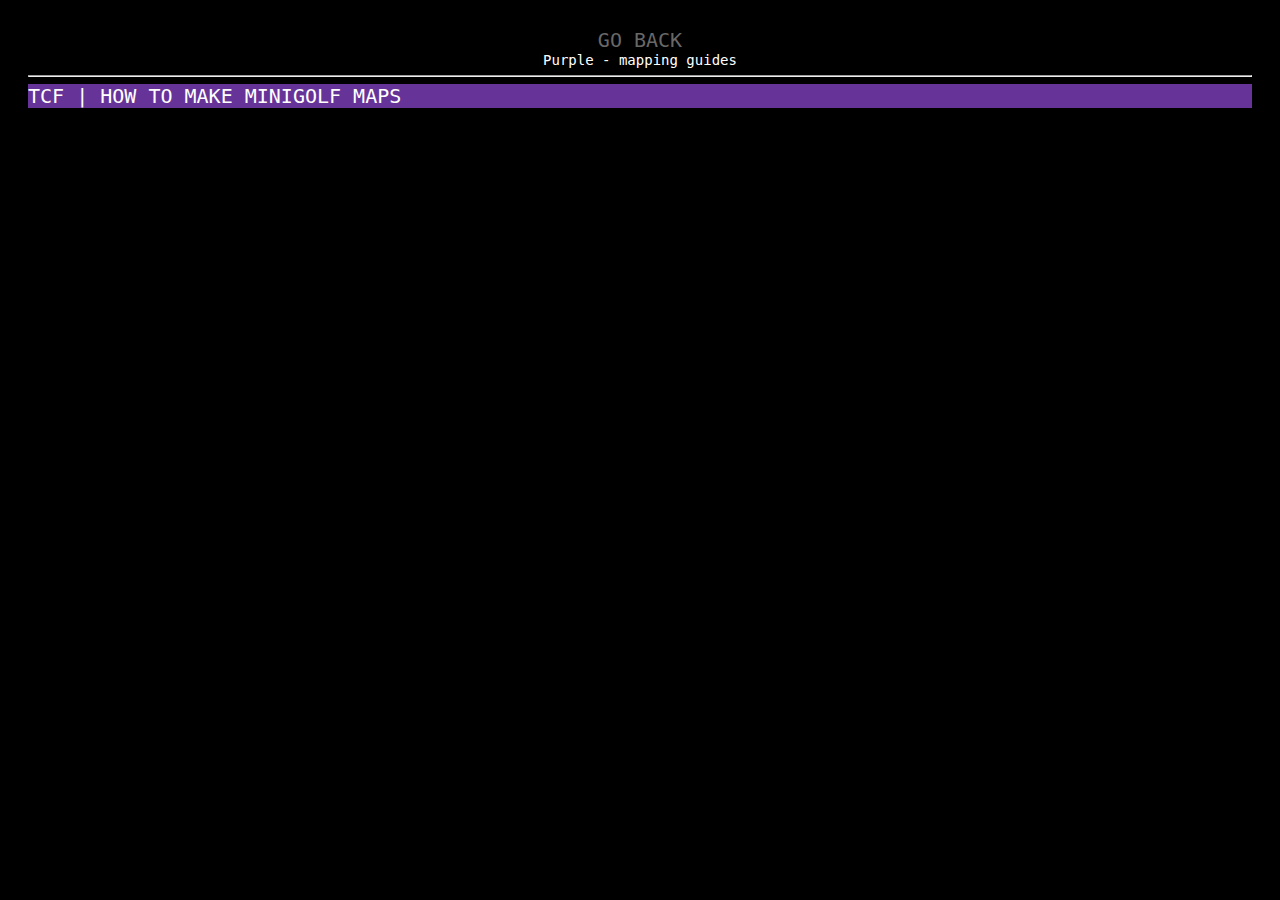
<file: guide_picker.html>
<!DOCTYPE html>
<html lang="en">
<head>
    <meta charset="UTF-8">
    <meta name="viewport" content="width=device-width, initial-scale=1.0">
    <title>0_0</title>
    <link href="./global.css" rel="stylesheet">
</head>
<body>
    <a href="./index.html">Go back</a>
    <br>
    <span>Purple - mapping guides</span>
    <hr>
    <li class="guide_picker">
        <a class="guide_article" href="./guides/minigolf.html" class="normal">TCF | How to make minigolf maps</a>
    </li>
</body>
</html>
</file>
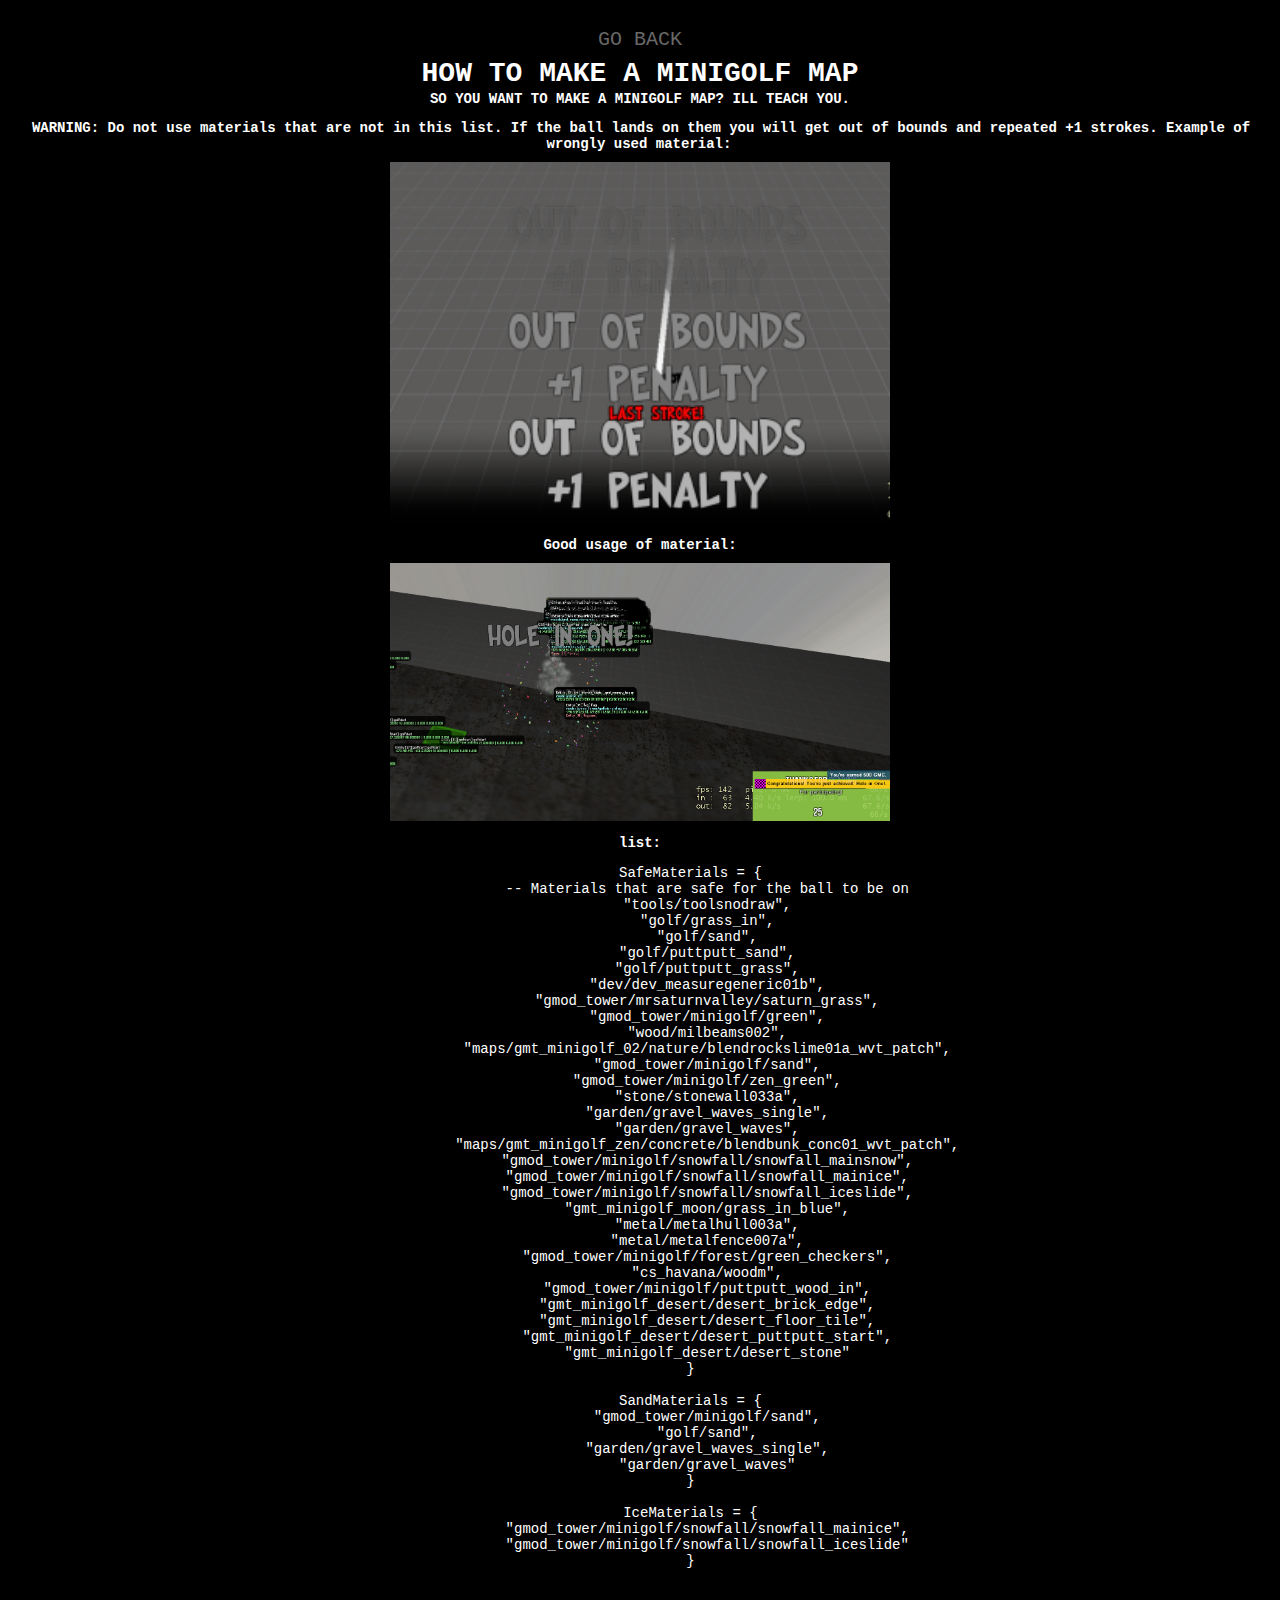
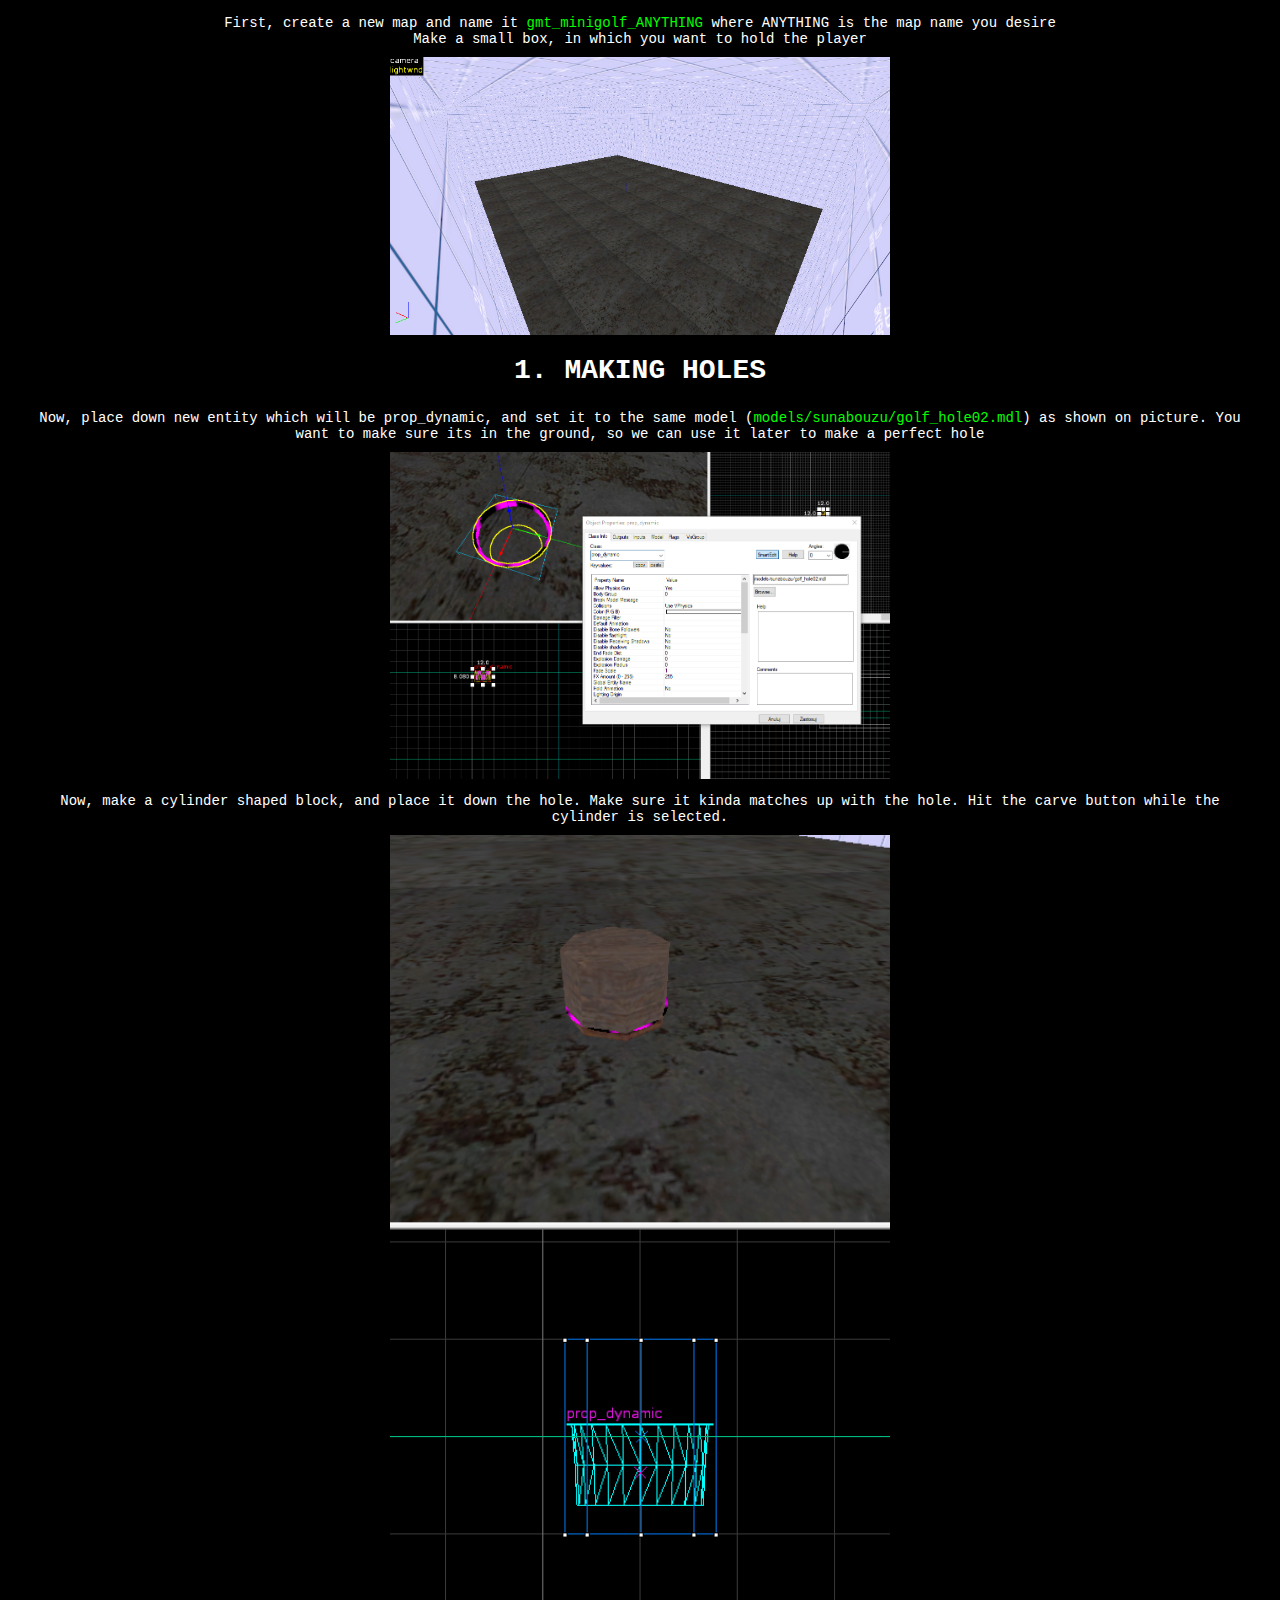
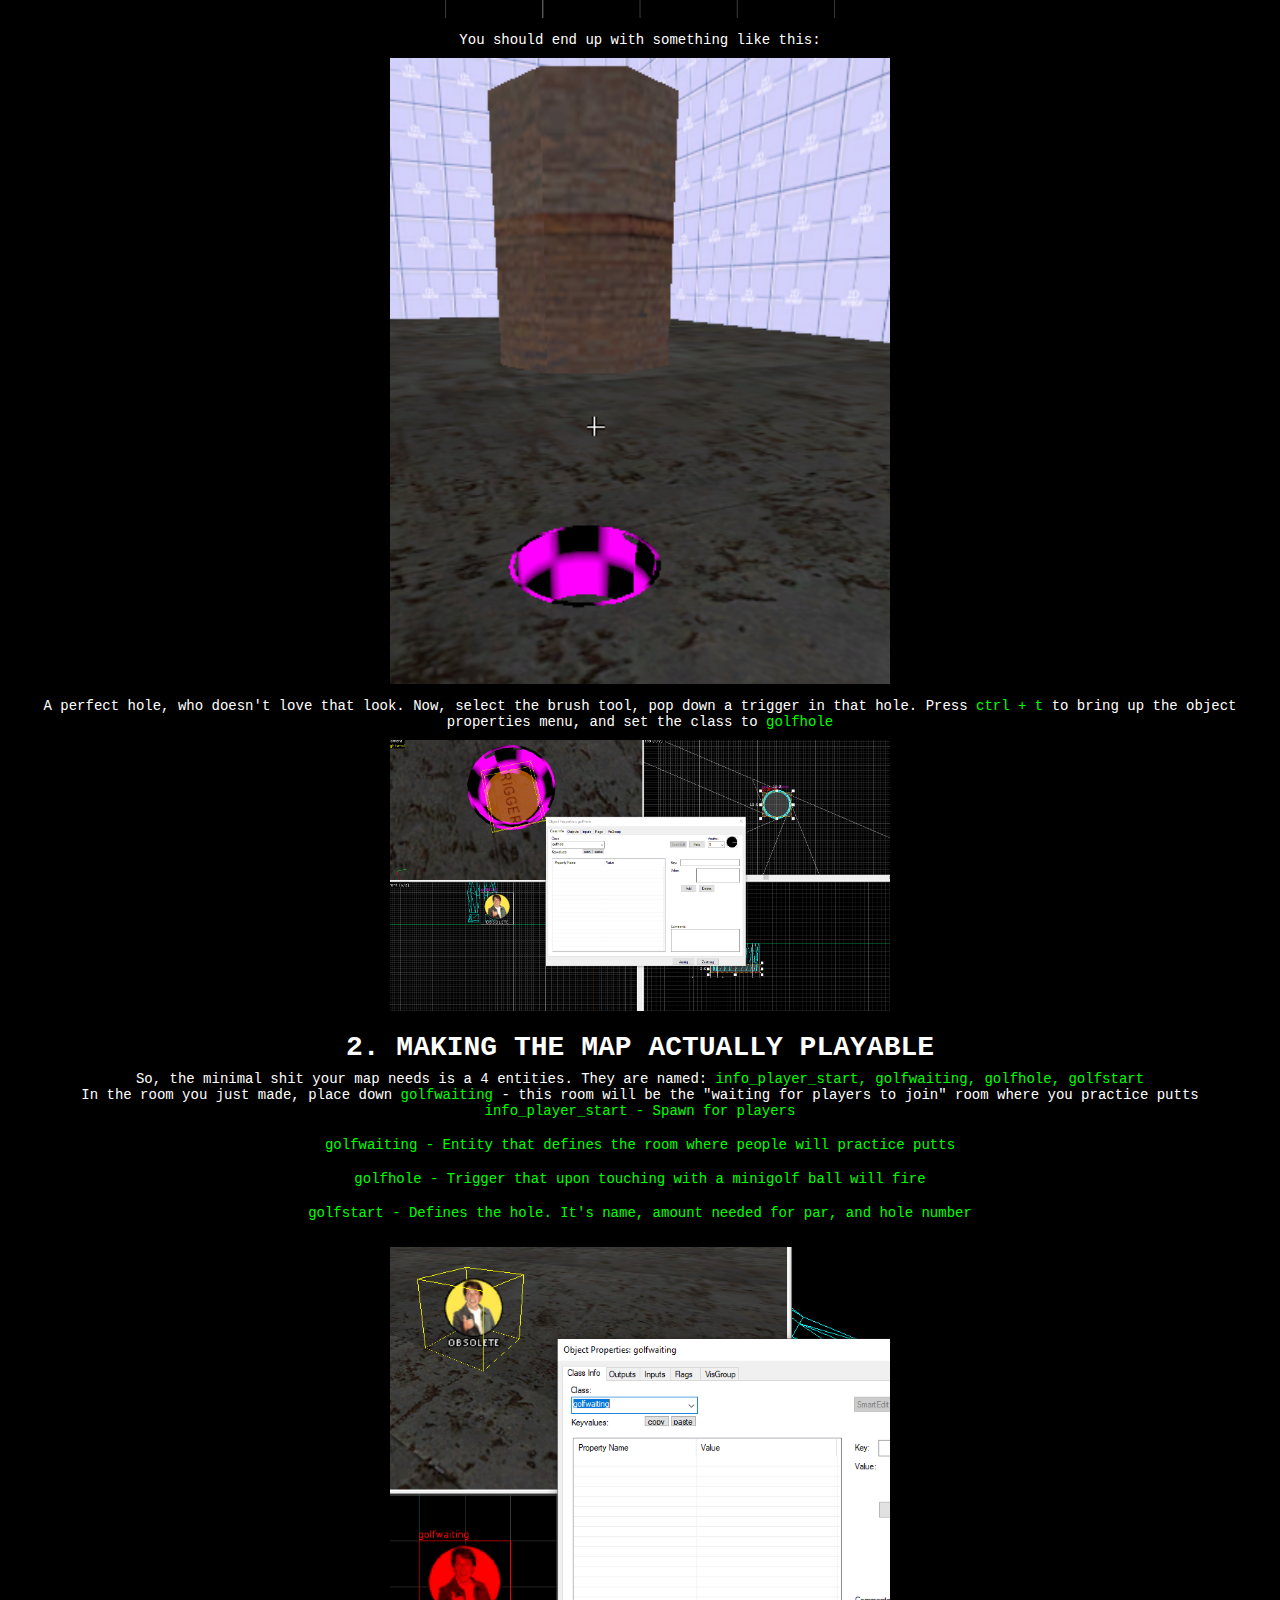
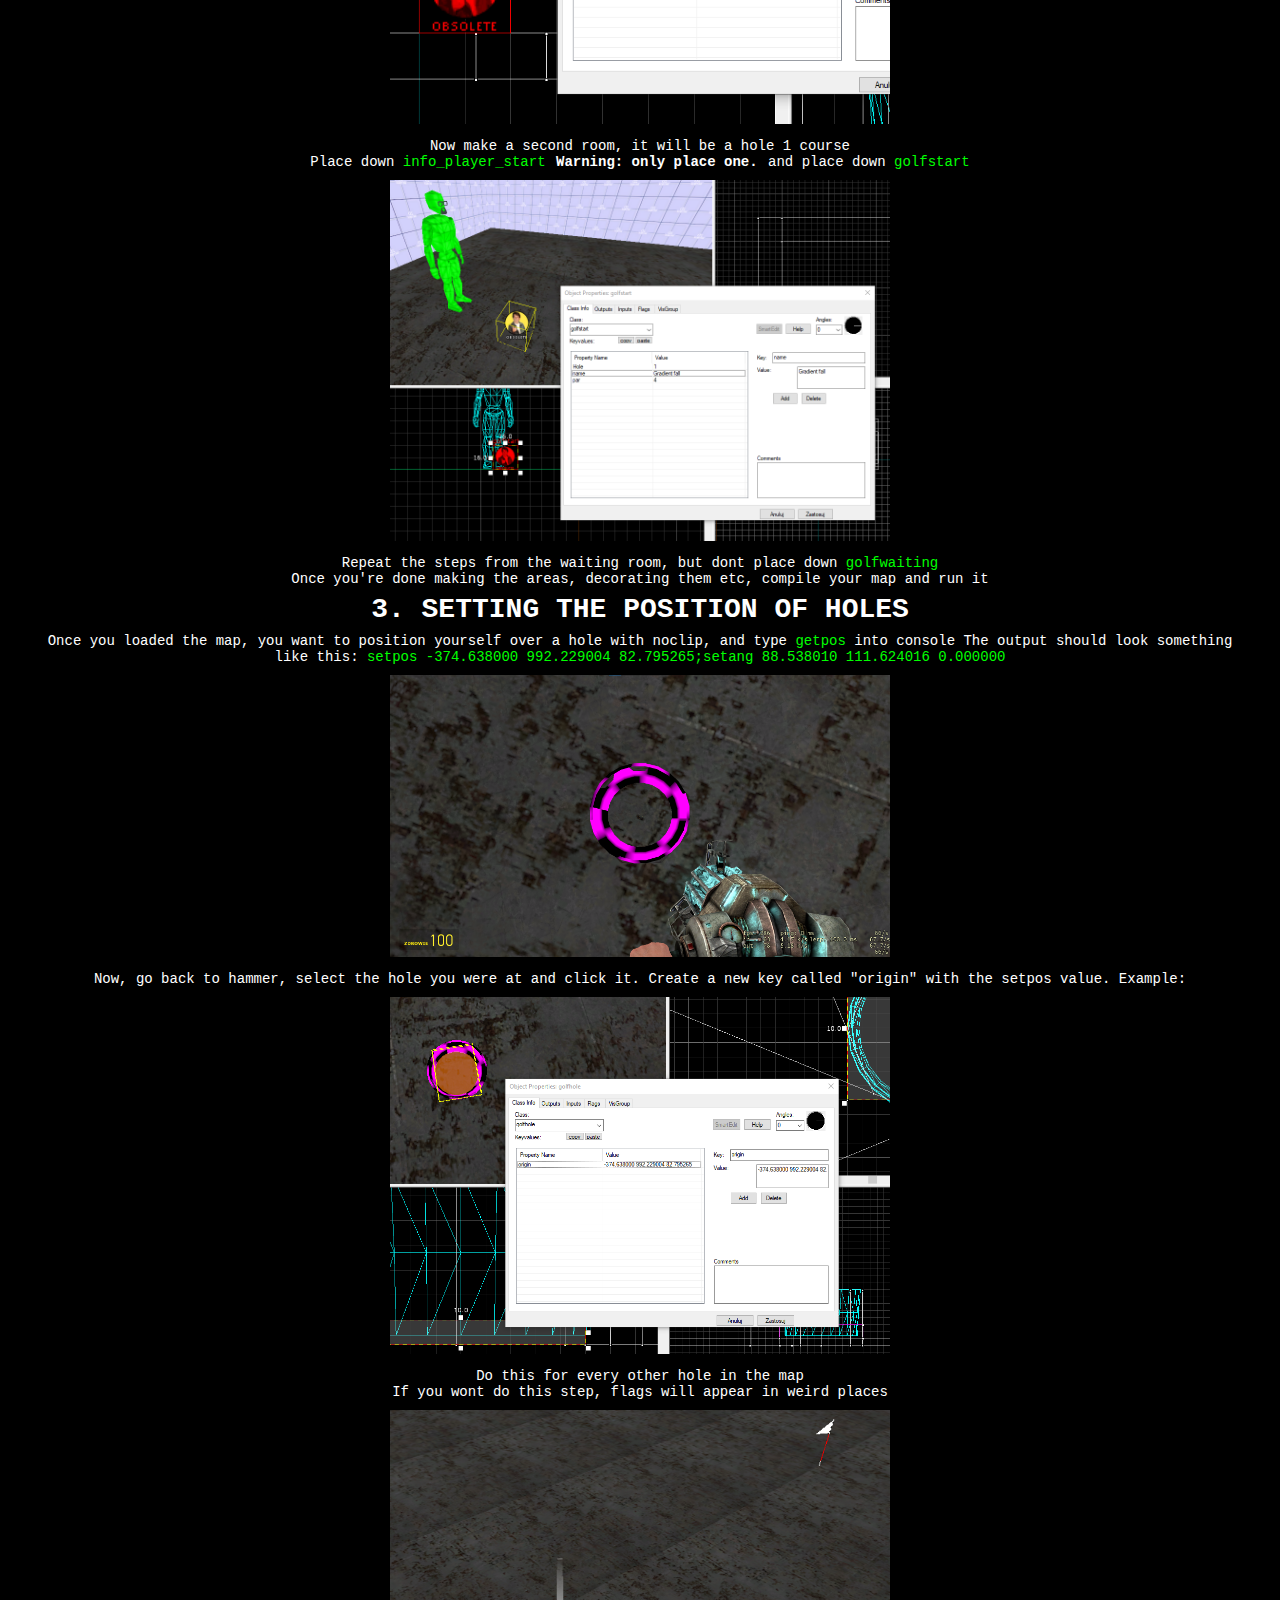
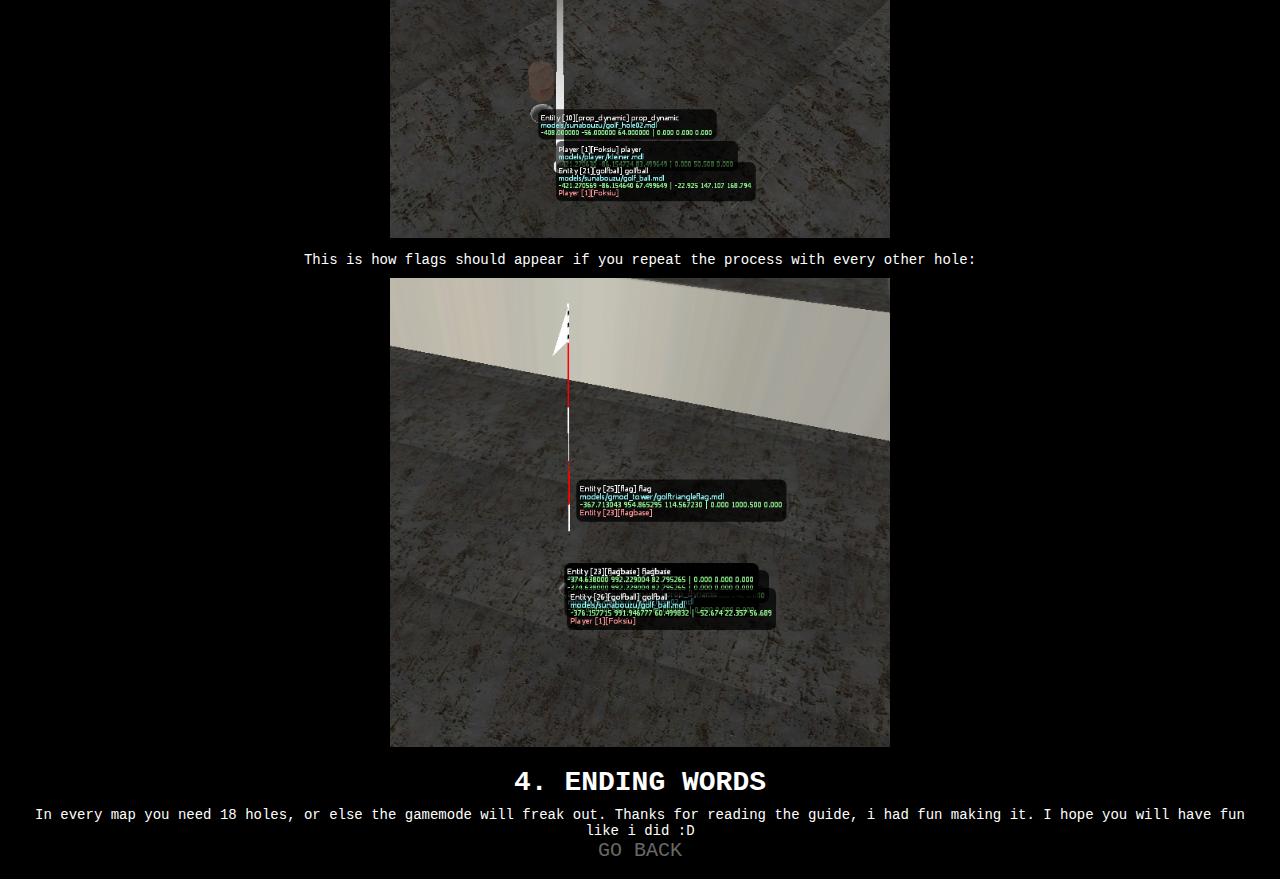
<file: guides/minigolf.html>
<!DOCTYPE html>
<html lang="en">
<head>
    <meta charset="UTF-8">
    <meta name="viewport" content="width=device-width, initial-scale=1.0">
    <title>TCF | How to make minigolf maps</title>
    <link rel="stylesheet" href="../global.css" >
</head>
<body>
    <a href="../guide_picker.html">Go back</a>
    <h1>How to make a minigolf map</h1>
    <h4>So you want to make a minigolf map? ILL TEACH YOU.</h4>
    
    
    <article>
        <span class="warning">WARNING: Do not use materials that are not in this list. If the ball lands on them you will get out of bounds and repeated +1 strokes. Example of wrongly used material:</span>
        <br>
        <img class="g" src="../assets/images/golf_error.png" width="500px">
        <br> 
        <span class="warning">Good usage of material:</span>
        <br>
        <img class="g" src="../assets/images/golf_success.png" width="500px">
        <br>
        <span class="warning">list:</span>
        <pre>
            SafeMaterials = {
                -- Materials that are safe for the ball to be on
                "tools/toolsnodraw",
                "golf/grass_in",
                "golf/sand",
                "golf/puttputt_sand",
                "golf/puttputt_grass",
                "dev/dev_measuregeneric01b",
                "gmod_tower/mrsaturnvalley/saturn_grass",
                "gmod_tower/minigolf/green",
                "wood/milbeams002",
                "maps/gmt_minigolf_02/nature/blendrockslime01a_wvt_patch",
                "gmod_tower/minigolf/sand",
                "gmod_tower/minigolf/zen_green",
                "stone/stonewall033a",
                "garden/gravel_waves_single",
                "garden/gravel_waves",
                "maps/gmt_minigolf_zen/concrete/blendbunk_conc01_wvt_patch",
                "gmod_tower/minigolf/snowfall/snowfall_mainsnow",
                "gmod_tower/minigolf/snowfall/snowfall_mainice",
                "gmod_tower/minigolf/snowfall/snowfall_iceslide",
                "gmt_minigolf_moon/grass_in_blue",
                "metal/metalhull003a",
                "metal/metalfence007a",
                "gmod_tower/minigolf/forest/green_checkers",
                "cs_havana/woodm",
                "gmod_tower/minigolf/puttputt_wood_in",
                "gmt_minigolf_desert/desert_brick_edge",
                "gmt_minigolf_desert/desert_floor_tile",
                "gmt_minigolf_desert/desert_puttputt_start",
                "gmt_minigolf_desert/desert_stone"
            }
            
            SandMaterials = {
                "gmod_tower/minigolf/sand",
                "golf/sand",
                "garden/gravel_waves_single",
                "garden/gravel_waves"
            }
            
            IceMaterials = {
                "gmod_tower/minigolf/snowfall/snowfall_mainice",
                "gmod_tower/minigolf/snowfall/snowfall_iceslide"
            }
        </pre>
        <br>
        <span>First, create a new map and name it <code>gmt_minigolf_ANYTHING</code> where ANYTHING is the map name you desire</span>
        <br>
        <span>Make a small box, in which you want to hold the player</span>
        <br>
        <img class="g" src="../assets/images/golf01.png" width="500px">
        <h1>1. Making holes</h1>
        <br>
        <span>Now, place down new entity which will be prop_dynamic, and set it to the same model (<code>models/sunabouzu/golf_hole02.mdl</code>) as shown on picture. You want to make sure its in the ground, so we can use it later to make a perfect hole</span>
        <br>
        <img class="g" src="../assets/images/golf02.png" width="500px">
        <br>
        <span>Now, make a cylinder shaped block, and place it down the hole. Make sure it kinda matches up with the hole. Hit the carve button while the cylinder is selected.</span>
        <br>
        <img class="g" src="../assets/images/golf03.png" width="500px">
        <br>
        <span>You should end up with something like this:</span>
        <br>
        <img class="g" src="../assets/images/golf04.png" width="500px">
        <br>
        <span>A perfect hole, who doesn't love that look. Now, select the brush tool, pop down a trigger in that hole. Press <code>ctrl + t</code> to bring up the object properties menu, and set the class to <code>golfhole</code></span>
        <br>
        <img class="g" src="../assets/images/golf_unknown.png" width="500px">
        <br>
        <h1>2. Making the map actually playable</h1>
        <span>So, the minimal shit your map needs is a 4 entities.</span>
        <span>They are named: <code>info_player_start, golfwaiting, golfhole, golfstart</code></span>
        
        
        <br>
        <span>In the room you just made, place down <code>golfwaiting</code> - this room will be the "waiting for players to join" room where you practice putts</span>
        <div class="wrapper-info">
            <code>info_player_start - Spawn for players</code>
            <br>
            <code>golfwaiting - Entity that defines the room where people will practice putts</code>
            <br>
            <code>golfhole - Trigger that upon touching with a minigolf ball will fire</code>
            <br>
            <code>golfstart - Defines the hole. It's name, amount needed for par, and hole number</code>
        </div>
        
        <br>
        <img class="g" src="../assets/images/golf05.png" width="500px">
        <br>
        <span>Now make a second room, it will be a hole 1 course</span>
        <br>
        <span>Place down <code>info_player_start</code> <span class="warning">Warning: only place one.</span> and place down <code>golfstart</code></code></span>
        <br>
        <img class="g" src="../assets/images/golf06.png" width="500px">
        <br>
        <span>Repeat the steps from the waiting room, but dont place down <code>golfwaiting</code></span>
        <br>
        <span>Once you're done making the areas, decorating them etc, compile your map and run it</span>
        <h1>3. Setting the position of holes</h1>
        <span>Once you loaded the map, you want to position yourself over a hole with noclip, and type <code>getpos</code> into console</span>
        <span>The output should look something like this: <code>setpos -374.638000 992.229004 82.795265;setang 88.538010 111.624016 0.000000</code></span>
        <br>
        <img class="g" src="../assets/images/golf07.png" width="500px">
        <br>
        <span>Now, go back to hammer, select the hole you were at and click it. Create a new key called "origin" with the setpos value. Example: </span>
        <br>
        <img class="g" src="../assets/images/golf08.png" width="500px">
        <br>
        <span>Do this for every other hole in the map</span>
        <br>
        <span>If you wont do this step, flags will appear in weird places</span>
        <br>
        <img class="g" src="../assets/images/wrong_flag.png" width="500px">
        <br>
        <span>This is how flags should appear if you repeat the process with every other hole:</span>
        <br>
        <img class="g" src="../assets/images/good_flag.png" width="500px"> 
        <h1>4. Ending words</h1>
        <span>In every map you need 18 holes, or else the gamemode will freak out. Thanks for reading the guide, i had fun making it. I hope you will have fun like i did :D</span>
    </article>
    <a href="../guide_picker.html">Go back</a>
</body>
</html>
</file>
<file: global.css>
body {
    background-color: #000000;
    color: white;
    font-family: monospace;
    font-size: 14px;
    padding: 20px;
    text-align: center;
}

body.home {
    padding: 0px;
    margin: 0;
}

.home-wrapper {
    width: 100%;
    height: 100vh;

    display: flex;
    flex-direction: column;
    justify-content: center;
    align-items: center;

    text-align: center;
}

.wrapper-info {
    display: flex;
    flex-direction: column;
    gap: 1px;
}

h1,h2,h3,h4 {
    text-transform: uppercase;
    line-height: 0.3;
}

li {
    list-style: none;
}

li.guide_picker {
    text-align: left;
}

a.guide_article {
    color: white;
    display: block;
    width: 100%;
    background-color: rebeccapurple;
}


a {
    text-decoration: none;
    text-transform: uppercase;
    color: rgb(104, 104, 104);
    font-size: 20px;
    transition: 0.1s;
}


a:hover {
    color: white;
}

code {
    background-color: black;
    color: rgb(0, 255, 0);
}

img.g {
    padding: 10px;
    transition: 0.3s;
}

img.g:hover {
    width: 60%;
}

span.warning {
    background-color: black;
    padding: 2px;
    color: white;
    font-weight: 800;
    border-radius: 5px;
    animation: warning 1s ease 0s infinite;
}

@keyframes warning {
    0% {
        color: rgb(44, 44, 44);
    }

    50% {
        color: rgb(255, 0, 0);
    }
    
    100% {
        color: rgb(44, 44, 44);
    }
}
</file>
